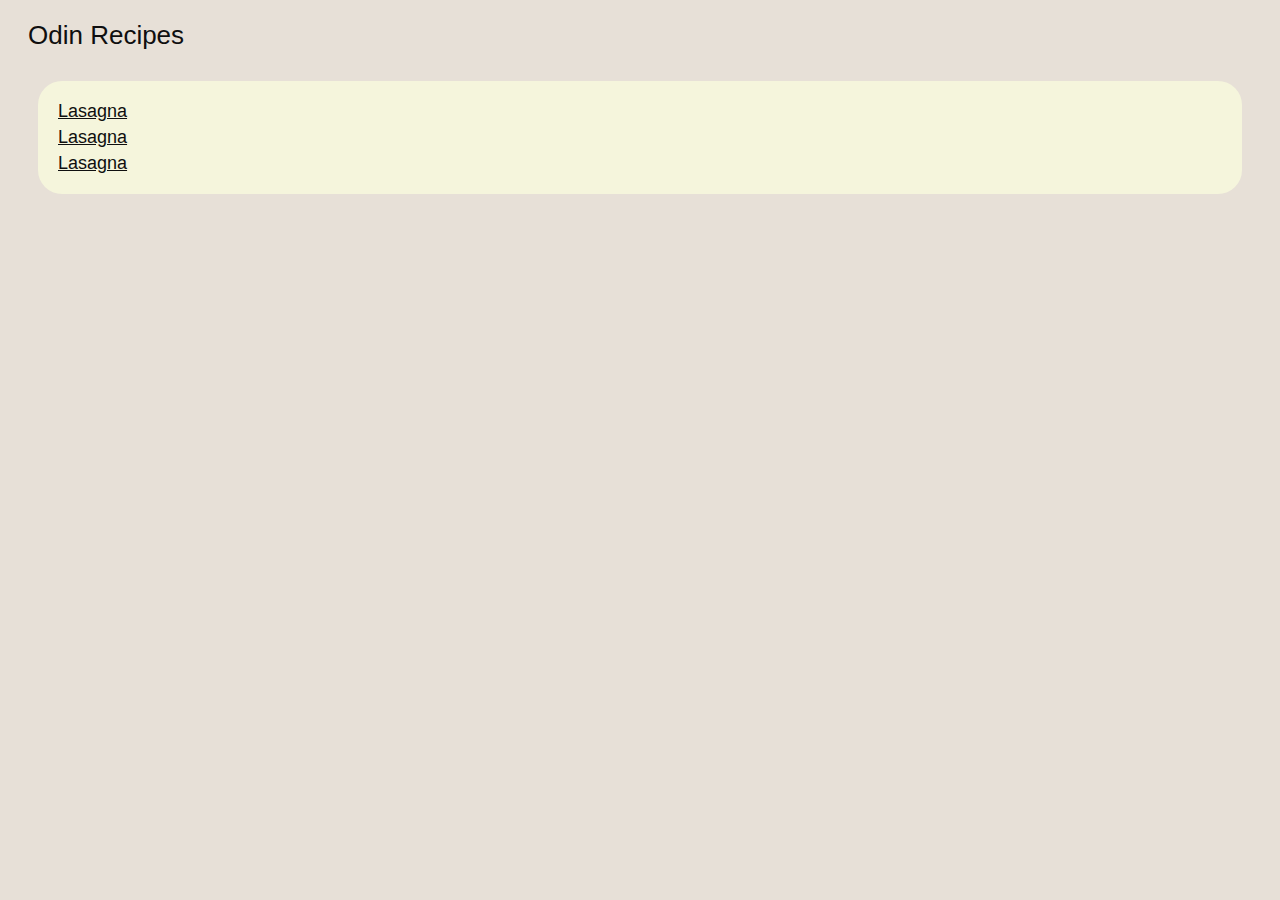
<file: index.html>
<!DOCTYPE html>
<html lang="en">
<head>
    <meta charset="UTF-8">
    <meta name="viewport" content="width=device-width, initial-scale=1.0">
    <title>Odin-Recipes</title>
    <link rel="stylesheet" href="styles.css">
</head>
<body>
    <h1>Odin Recipes</h1>
    <div id="recipie-links">
        <a href="recipes/lasagna.html">Lasagna</a>
        <a href="recipes/lasagna.html">Lasagna</a>
        <a href="recipes/lasagna.html">Lasagna</a>
    </div>
</body>
</html>
</file>
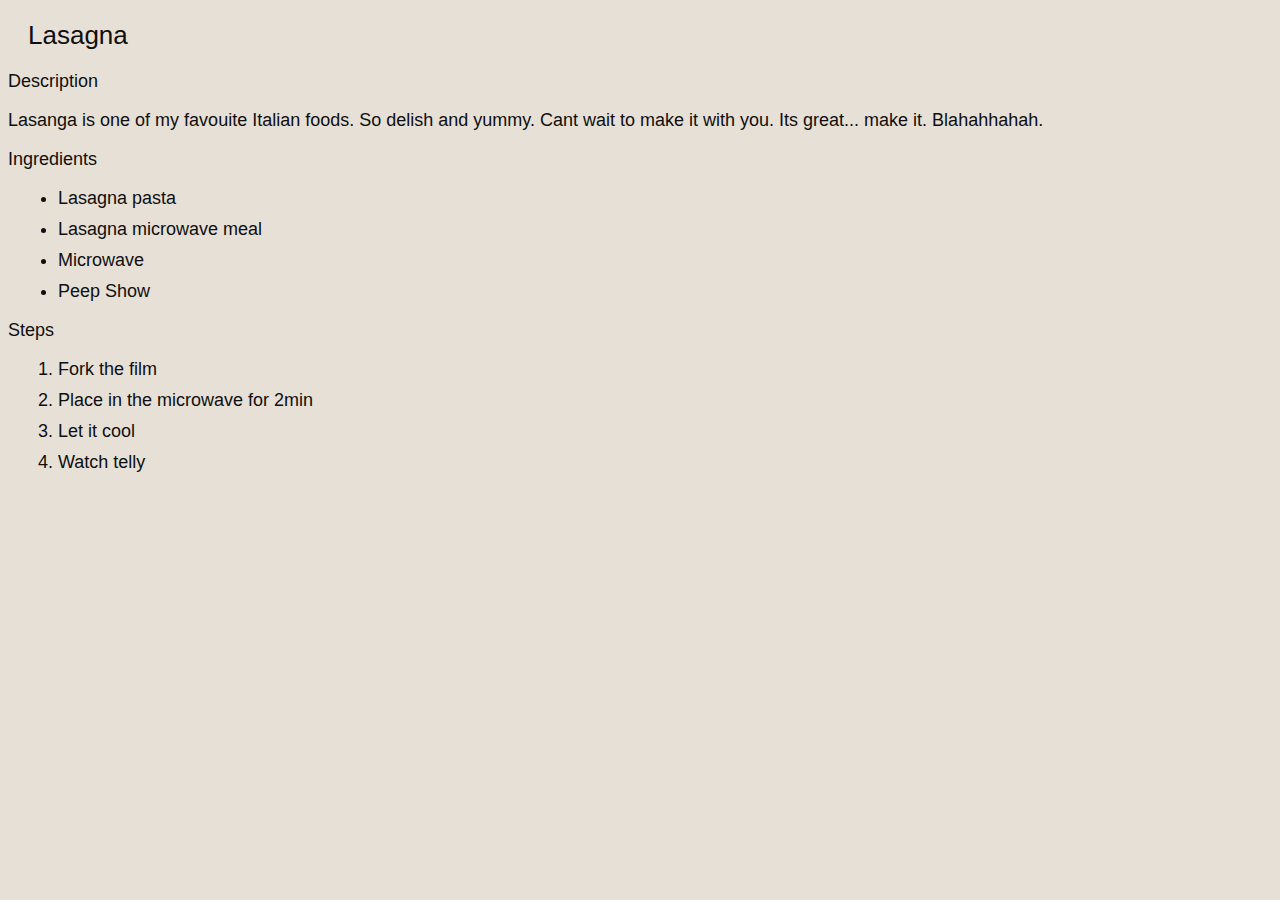
<file: recipes/lasagna.html>
<!DOCTYPE html>
<html lang="en">
<head>
    <meta charset="UTF-8">
    <meta name="viewport" content="width=device-width, initial-scale=1.0">
    <title>Lasagna</title>
    <link rel="stylesheet" href="../styles.css">
</head>
<body>
    <h1>Lasagna</h1>
    <h2>Description</h2>
    <p>Lasanga is one of my favouite Italian foods. So delish and yummy. Cant wait to make it with you. Its great... make it. Blahahhahah.</p>
    <h2>Ingredients</h2>
    <ul>
        <li>Lasagna pasta</li>
        <li>Lasagna microwave meal</li>
        <li>Microwave</li>
        <li>Peep Show</li>
    </ul>
    <h2>Steps</h2>
    <ol>
        <li>Fork the film</li>
        <li>Place in the microwave for 2min</li>
        <li>Let it cool</li>
        <li>Watch telly</li>
    </ol>
</body>
</html>
</file>
<file: styles.css>
* {
    color:rgb(15, 15, 15);
    background-color: rgb(231, 224, 215);
    font-size: large;
    font-weight: 200;
    font-family: Arial, Helvetica, sans-serif;
}

li {
    margin: 10px;
    font-weight: 300;
}

h1 {
    margin: 20px;
    font-weight: 500;
    font-size: 26px;
}

#recipie-links {
    margin: 30px;
    padding: 15px;
    border: 2px;
    border-color: black;
    border-radius: 24px;
    background-color: beige;
    border-width: 2px;
}
#recipie-links a {
    display: block;
    margin: 5px;
    background-color: beige;
}
</file>
